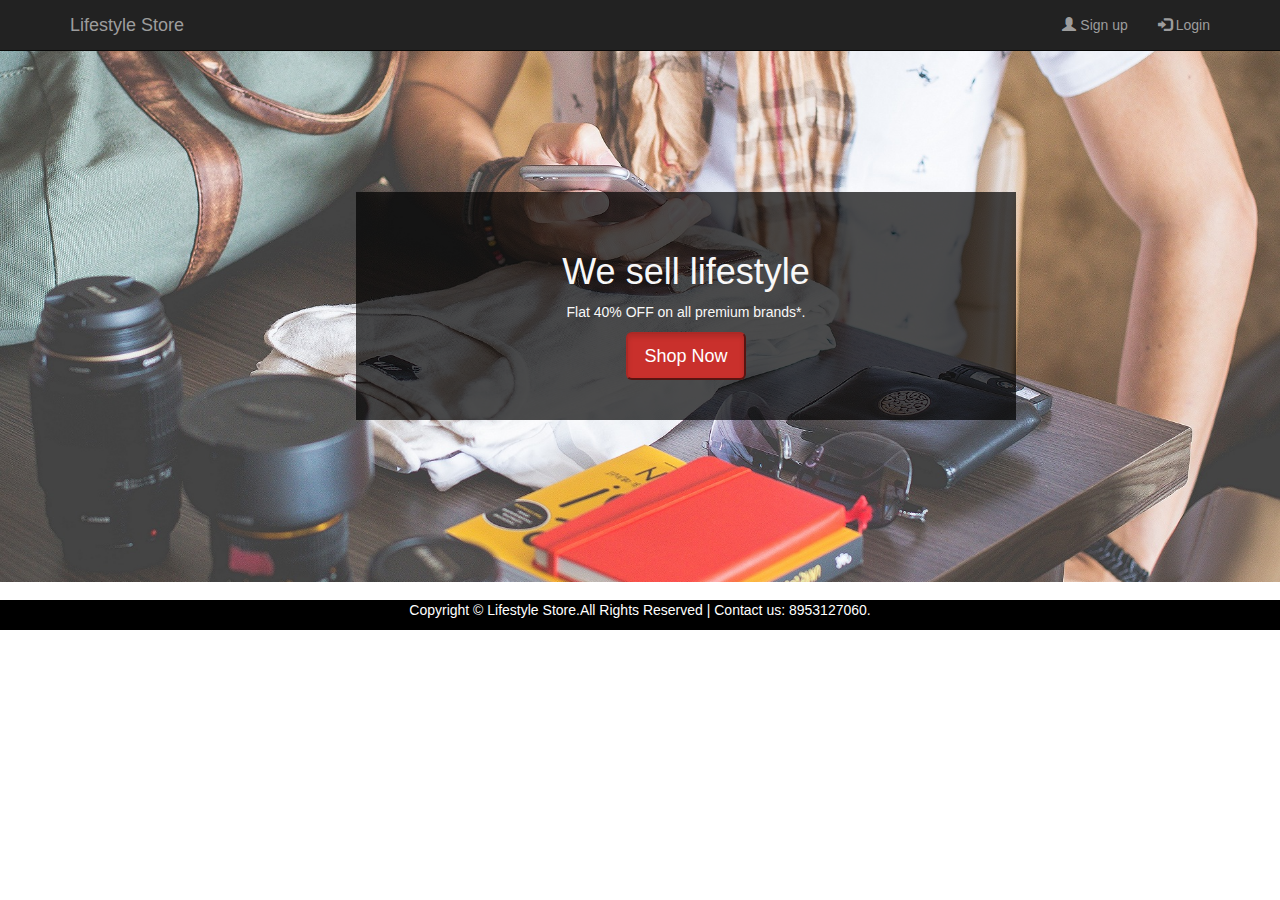
<file: index.html>
<!DOCTYPE html>
<html>
<head>
	<link rel="stylesheet" href="https://maxcdn.bootstrapcdn.com/bootstrap/3.3.7/css/bootstrap.min.css">
	<script src="https://ajax.googleapis.com/ajax/libs/jquery/3.3.1/jquery.min.js"></script>
	<!-- Latest compiled JavaScript -->
<script src="https://maxcdn.bootstrapcdn.com/bootstrap/3.3.7/js/bootstrap.min.js"></script>
<link href="css/index.css" rel="stylesheet" type="text/css"/>
	<title>lifestyle store</title>
</head>
<body>
	<nav class="navbar navbar-default navbar-inverse navbar-fixed-top">
		<div class="container">
			<div class="navbar-header">
				<button type="button" class="navbar-toggle" data-toggle="collapse" data-target="#MyNavbar">
					<span class="icon-bar"></span>
					<span class="icon-bar"></span>
					<span class="icon-bar"></span>
				</button>
			<a href="#" class="navbar-brand">Lifestyle Store</a>
		</div>
		<div class="collapse navbar-collapse" id="MyNavbar">
			<ul class="nav navbar-nav navbar-right">
				<li><a href="login.html"><span class="glyphicon glyphicon-user"></span> Sign up</a></li>
				<li><a href="signup.html"><span class="glyphicon glyphicon-log-in"></span> Login</a></li>
			</ul>
		</div>
	</div>
<span class="icon-bar"></span>
<span class="icon-bar"></span>
	</nav>
	<div class="content">
	<div class="banner-image">
		<div class="inner-banner-image">
			<div class="banner-content">
				<h1 style="font-family:arial">We sell lifestyle</h1>
				<p style="font-family:arial">Flat 40% OFF on all premium brands*.</p>
				<button onclick="location.href='product.html'" type="button" class="button btn-lg active">Shop Now</button>
				
			</div>
		</div>
	</div>
</div>
<footer class="footer">
		<div class="container">
			<p class="rite">Copyright © Lifestyle Store.All Rights Reserved | Contact us: 8953127060.
		</div>
</footer>

</body>
</html>
</file>
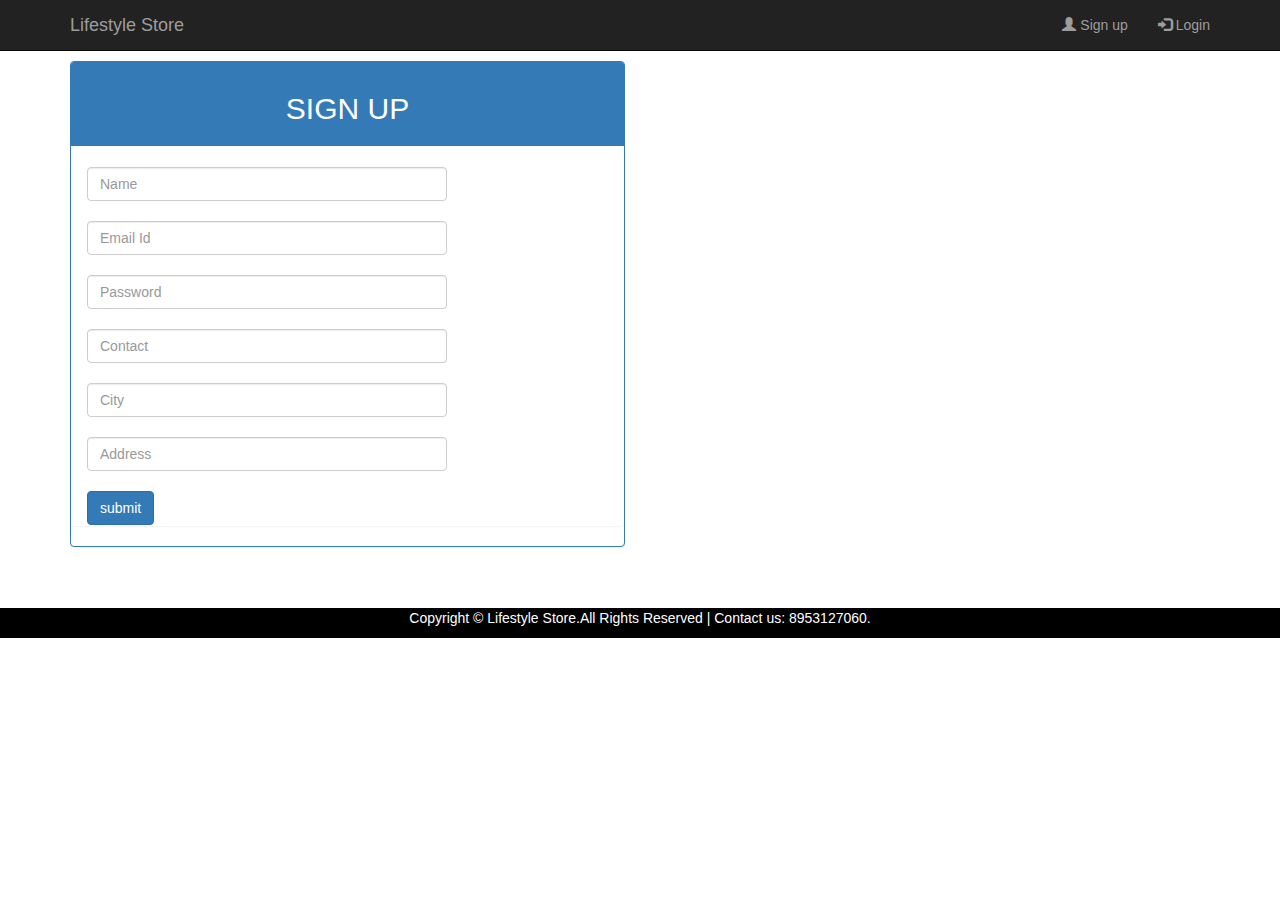
<file: login.html>
<!DOCTYPE html>
<html>
<head>
	<link rel="stylesheet" href="https://maxcdn.bootstrapcdn.com/bootstrap/3.3.7/css/bootstrap.min.css">
	<script src="https://ajax.googleapis.com/ajax/libs/jquery/3.3.1/jquery.min.js"></script>
	<!-- Latest compiled JavaScript -->
<script src="https://maxcdn.bootstrapcdn.com/bootstrap/3.3.7/js/bootstrap.min.js"></script>
<link href="css/index.css" rel="stylesheet" type="text/css"/>
	<title>login</title>
</head>
<body>
	<nav class="navbar navbar-default navbar-inverse navbar-fixed-top">
		<div class="container">
			<div class="navbar-header">
				<button type="button" class="navbar-toggle" data-toggle="collapse" data-target="#MyNavbar">
					<span class="icon-bar"></span>
					<span class="icon-bar"></span>
					<span class="icon-bar"></span>
				</button>
			<a href="index.html" class="navbar-brand">Lifestyle Store</a>
		</div>
		<div class="collapse navbar-collapse" id="MyNavbar">
			<ul class="nav navbar-nav navbar-right">
				<li><a href="login.html"><span class="glyphicon glyphicon-user"></span> Sign up</a></li>
				<li><a href="signup.html"><span class="glyphicon glyphicon-log-in"></span> Login</a></li>
			</ul>
		</div>
	</div>
<span class="icon-bar"></span>
<span class="icon-bar"></span>
	</nav>
	<div class="container" id="panell">
		<div class="row row-style">
			<div class="col-xs-6">
				<div class="panel panel-primary">
				<div class="panel-heading">
					<h2>SIGN UP</h2>
				</div>
				<div class="panel body">
					<div class="container">
		<div class="row">
			<div class="col-xs-4">
				<form>
				 <br><input type="text" name="Name" class="form-control" placeholder="Name"><br>
					   <input type="text" name="Email Id" class="form-control" placeholder="Email Id"><br>
					   <input type="password" name="password" class="form-control" placeholder="Password"><br>
					   <input type="text" name="Contact" class="form-control" placeholder="Contact"><br>
					   <input type="text" name="city" class="form-control" placeholder="City"><br>
					   <input type="text" name="Address" class="form-control" placeholder="Address"><br>

					<input type="submit" value="submit" class="btn btn-primary"> <br>
				</form>
			</div>
		</div>
	</div>
			</div>
		</div>
	</div>
</div>
</div><br><br>
<div class="container">
<div class="col-xs-8">
	</div>
</div>
<footer class="footer">
		<div class="container">
			<p class="rite">Copyright © Lifestyle Store.All Rights Reserved | Contact us: 8953127060.
		</div>
</footer>

</body>
</html>
</file>
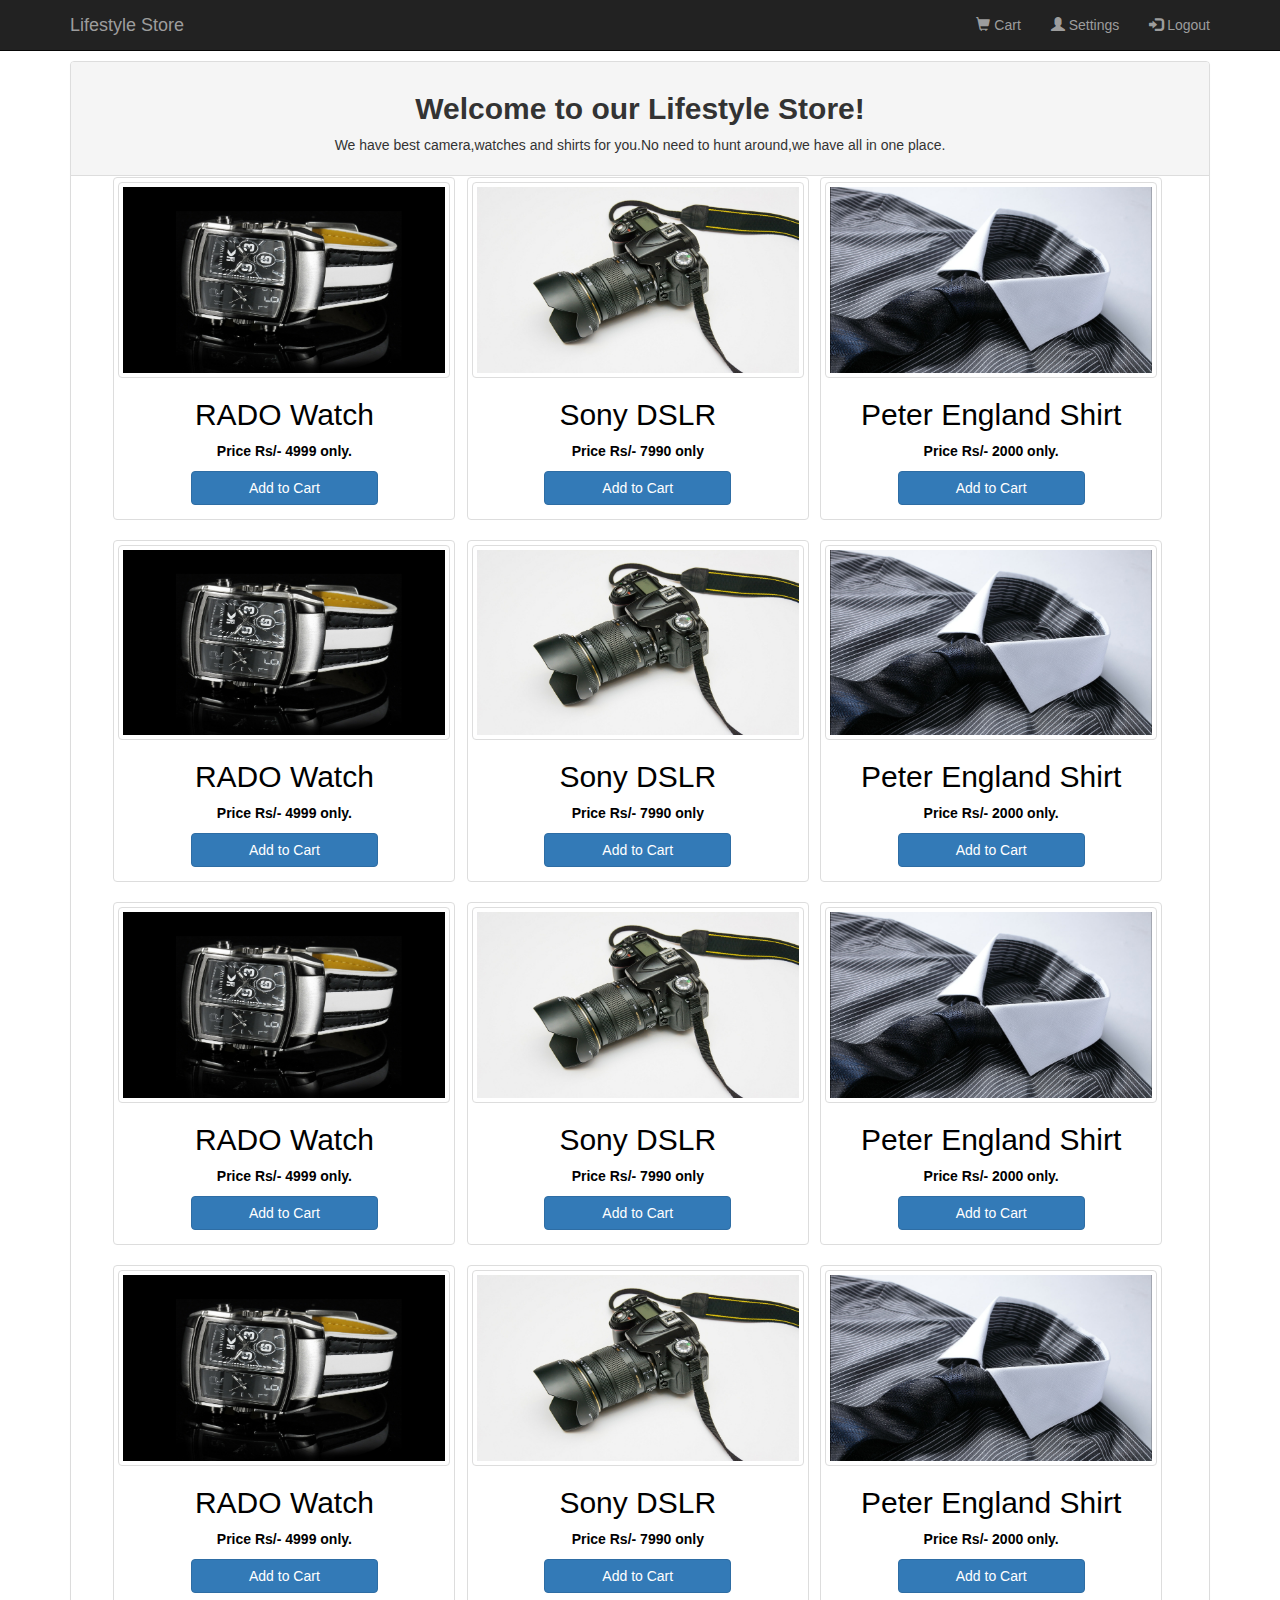
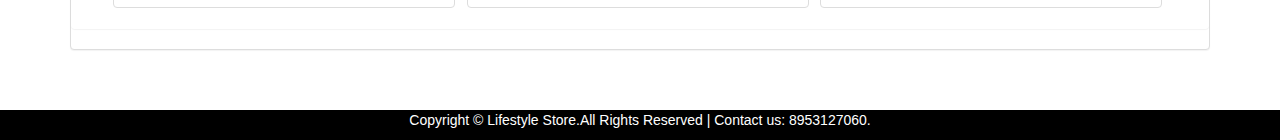
<file: product.html>
<!DOCTYPE html>
<html>
<head>
	<link rel="stylesheet" href="https://maxcdn.bootstrapcdn.com/bootstrap/3.3.7/css/bootstrap.min.css">
	<script src="https://ajax.googleapis.com/ajax/libs/jquery/3.3.1/jquery.min.js"></script>
	<!-- Latest compiled JavaScript -->
<script src="https://maxcdn.bootstrapcdn.com/bootstrap/3.3.7/js/bootstrap.min.js"></script>
<link href="css/index.css" rel="stylesheet" type="text/css"/>
	<title>product page</title>
</head>
<body>
	<nav class="navbar navbar-default navbar-inverse navbar-fixed-top">
		<div class="container">
			<div class="navbar-header">
				<button type="button" class="navbar-toggle" data-toggle="collapse" data-target="#MyNavbar">
					<span class="icon-bar"></span>
					<span class="icon-bar"></span>
					<span class="icon-bar"></span>
				</button>
			<a href="index.html" class="navbar-brand">Lifestyle Store</a>
		</div>
		<div class="collapse navbar-collapse" id="MyNavbar">
			<ul class="nav navbar-nav navbar-right">
				<li><a href="cart.html"><span class="glyphicon glyphicon-shopping-cart"></span> Cart</a></li>
				<li><a href="Settings.html"><span class="glyphicon glyphicon-user"></span> Settings</a></li>
				<li><a href="index.html"><span class="glyphicon glyphicon-log-in"></span> Logout</a></li>
			</ul>
		</div>
	</div>
<span class="icon-bar"></span>
<span class="icon-bar"></span>
	</nav>
	<div class="container" id="panell">
		<div class="row row-style">
			<div class="col-xs-12">
				<div class="panel panel-default">
				<div class="panel-heading">
					<h2 style="font-weight: bold">Welcome to our Lifestyle Store!</h2>
					<p>We have best camera,watches and shirts for you.No need to hunt around,we have all in one place.</p>
				</div>
				<div class="panel body">
					<div class="container">
		<div class="row">
			<div class="col-xs-4">
				<div class="container">
	<div class="items">
		<a href="#">
		<img class="thumbnail" src="css/watch.jpg">
		<div class="caption">
			<h2>RADO Watch</h2>
			<p>Price Rs/- 4999 only.</p>
			<button class="Cart btn btn-primary" onclick="location.href='cart.html'">Add to Cart</button>
		</div>
	</a>
	</div>

	<div class="items">
		<a href="#">
		<img class="thumbnail" src="css/camera.jpg">
		<div class="caption">
			<h2>Sony DSLR</h2>
			<p>Price Rs/- 7990 only</p>
			<button class="Cart btn btn-primary" onclick="location.href='cart.html'">Add to Cart</button>
		</div>
	</a>
</div>

	<div class="items">
		<a href="#">
		<img class="thumbnail" src="css/shirt.jpg">
		<div class="caption">
			<h2>Peter England Shirt</h2>
			<p>Price Rs/- 2000 only.</p>
			<button class="Cart btn btn-primary" onclick="location.href='cart.html'">Add to Cart</button> 
		</div>
	</a>
	</div>
	</div>
			</div>
		</div>
	</div>
	<div class="container">
		<div class="row">
			<div class="col-xs-4">
				<div class="container">
	<div class="items">
		<a href="#">
		<img class="thumbnail" src="css/watch.jpg">
		<div class="caption">
			<h2>RADO Watch</h2>
			<p>Price Rs/- 4999 only.</p>
			<button class="Cart btn btn-primary" onclick="location.href='cart.html'">Add to Cart</button>
		</div>
	</a>
	</div>

	<div class="items">
		<a href="#">
		<img class="thumbnail" src="css/camera.jpg">
		<div class="caption">
			<h2>Sony DSLR</h2>
			<p>Price Rs/- 7990 only</p>
			<button class="Cart btn btn-primary" onclick="location.href='cart.html'">Add to Cart</button>
		</div>
	</a>
</div>

	<div class="items">
		<a href="#">
		<img class="thumbnail" src="css/shirt.jpg">
		<div class="caption">
			<h2>Peter England Shirt</h2>
			<p>Price Rs/- 2000 only.</p>
			<button class="Cart btn btn-primary" onclick="location.href='cart.html'">Add to Cart</button> 
		</div>
	</a>
	</div>
	</div>
			</div>
		</div>
	</div>
	<div class="container">
		<div class="row">
			<div class="col-xs-4">
				<div class="container">
	<div class="items">
		<a href="#">
		<img class="thumbnail" src="css/watch.jpg">
		<div class="caption">
			<h2>RADO Watch</h2>
			<p>Price Rs/- 4999 only.</p>
			<button class="Cart btn btn-primary" onclick="location.href='cart.html'">Add to Cart</button>
		</div>
	</a>
	</div>

	<div class="items">
		<a href="#">
		<img class="thumbnail" src="css/camera.jpg">
		<div class="caption">
			<h2>Sony DSLR</h2>
			<p>Price Rs/- 7990 only</p>
			<button class="Cart btn btn-primary" onclick="location.href='cart.html'">Add to Cart</button>
		</div>
	</a>
</div>

	<div class="items">
		<a href="#">
		<img class="thumbnail" src="css/shirt.jpg">
		<div class="caption">
			<h2>Peter England Shirt</h2>
			<p>Price Rs/- 2000 only.</p>
			<button class="Cart btn btn-primary" onclick="location.href='cart.html'">Add to Cart</button> 
		</div>
	</a>
	</div>
	</div>
			</div>
		</div>
	</div>
	<div class="container">
		<div class="row">
			<div class="col-xs-4">
				<div class="container">
	<div class="items">
		<a href="#">
		<img class="thumbnail" src="css/watch.jpg">
		<div class="caption">
			<h2>RADO Watch</h2>
			<p>Price Rs/- 4999 only.</p>
			<button class="Cart btn btn-primary" onclick="location.href='cart.html'">Add to Cart</button>
		</div>
	</a>
	</div>

	<div class="items">
		<a href="#">
		<img class="thumbnail" src="css/camera.jpg">
		<div class="caption">
			<h2>Sony DSLR</h2>
			<p>Price Rs/- 7990 only</p>
			<button class="Cart btn btn-primary" onclick="location.href='cart.html'">Add to Cart</button>
		</div>
	</a>
</div>

	<div class="items">
		<a href="#">
		<img class="thumbnail" src="css/shirt.jpg">
		<div class="caption">
			<h2>Peter England Shirt</h2>
			<p>Price Rs/- 2000 only.</p>
			<button class="Cart btn btn-primary" onclick="location.href='cart.html'">Add to Cart</button> 
		</div>
	</a>
	</div>
	</div>
			</div>
		</div>
	</div>
			</div>
		</div>
	</div>
</div>
</div><br><br>

	</div>
	<footer class="footer">
		<div class="container">
			<p class="rite">Copyright © Lifestyle Store.All Rights Reserved | Contact us: 8953127060.
		</div>
</footer>

</body>
</html>
</file>
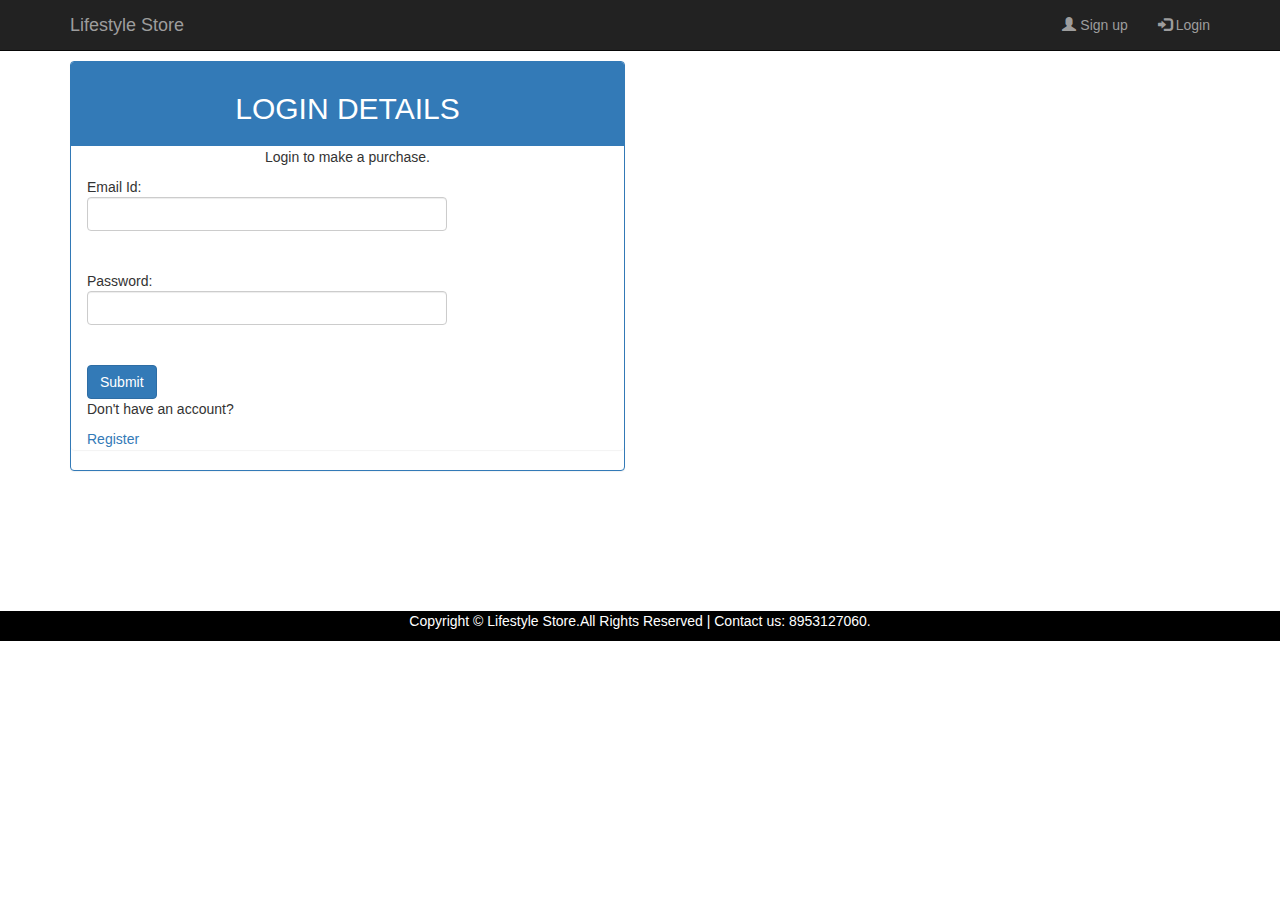
<file: signup.html>
<!DOCTYPE html>
<html>
<head>
	<link rel="stylesheet" href="https://maxcdn.bootstrapcdn.com/bootstrap/3.3.7/css/bootstrap.min.css">
	<script src="https://ajax.googleapis.com/ajax/libs/jquery/3.3.1/jquery.min.js"></script>
	<!-- Latest compiled JavaScript -->
<script src="https://maxcdn.bootstrapcdn.com/bootstrap/3.3.7/js/bootstrap.min.js"></script>
<link href="css/index.css" rel="stylesheet" type="text/css"/>
	<title>signup</title>
</head>
<body>
	<nav class="navbar navbar-default navbar-inverse navbar-fixed-top">
		<div class="container">
			<div class="navbar-header">
				<button type="button" class="navbar-toggle" data-toggle="collapse" data-target="#MyNavbar">
					<span class="icon-bar"></span>
					<span class="icon-bar"></span>
					<span class="icon-bar"></span>
				</button>
			<a href="index.html" class="navbar-brand">Lifestyle Store</a>
		</div>
		<div class="collapse navbar-collapse" id="MyNavbar">
			<ul class="nav navbar-nav navbar-right">
				<li><a href="login.html"><span class="glyphicon glyphicon-user"></span> Sign up</a></li>
				<li><a href="signup.html"><span class="glyphicon glyphicon-log-in"></span> Login</a></li>
			</ul>
		</div>
	</div>
<span class="icon-bar"></span>
<span class="icon-bar"></span>
	</nav>
	<div class="container" id="panell">
		<div class="row row-style">
			<div class="col-xs-6">
				<div class="panel panel-primary">
				<div class="panel-heading">
					<h2>LOGIN DETAILS</h2>
				</div>
				<div class="panel body">
					<p class="log">Login to make a purchase.</p>
					<div class="container">
		<div class="row">
			<div class="col-xs-4">
				<form>
					Email Id:   <input type="text" name="Email Id" class="form-control"><br><br>
					Password:   <input type="password" name="password" class="form-control"><br><br>
					<button class="btn btn-primary" onclick="location.href='product.html'">Submit</button>
				</form>
				<p class="regis">Don't have an account?</p><a href="login.html">Register </a><br>
			</div>
		</div>
	</div>
			</div>
		</div>
	</div>
</div>
</div><br><br><br><br><br><br>
<footer class="footer">
		<div class="container">
			<p class="rite">Copyright © Lifestyle Store.All Rights Reserved | Contact us: 8953127060.
		</div>
</footer>

</body>
</html>
</file>
<file: css/index.css>
.content{
	min-height:600px;
}
.banner-image{
	padding-bottom:82px;

	text-align:center;
	color:#f8f8f8;
	background:url(intro-bg_1.jpg)no-repeat center;
	background-size:cover;
}
.inner-banner-image{
	padding-top:15%;
	padding-left:100px;
	width:60%;
	margin:auto;
}
.banner-content{
	position:relative;
	padding-top:6%;
	padding-bottom:6%;
	overflow:hidden;
	margin-bottom:12%;
	background-color:rgba(0,0,0,0.7);
	max-width:660px;
}
.button{
	color:#fff;
	background-color:#c9302c;
	border-color:#ac2925;
	box-shadow:inset 0 3px 5px rgba(0,0,0,.125);
	padding:10px 16px;
	font-size:18px;
	border-radius:6px;
}
.footer{
	background-color:#000;
	color:#fff;
	font-size:14px;	
}
.rite{
	font-family:arial;
	text-align:center;
}
#panell{
	padding-top:61px;
}
.panel-heading{
	text-align:center;
}
.log{
	text-align:center;
}
.items{
	width:30%;
	display:block;
	padding:4px;
	margin-bottom: 20px;
	line-height: 1.42857143;
	background-color: #fff;
	border:1px solid #ddd;
	border-radius: 4px;
	float:left;
	margin-left:1%;

}
.thumbnail{
	display:block;
	max-width:100%;
	height: auto;

}
.caption{
	color:#000;
	padding:0px 10px 10px;
	font-weight:bold;
	text-align:center;
	font-family: arial;
}
.Cart{
	width:60%;
}
.tablet{
	padding-top: 50px;
}
.success{
	padding-top: 60px;
	text-align: center;
}
.succ{
	text-align: center;
}
.footer1{
	padding-top: 2px;
}
</file>
